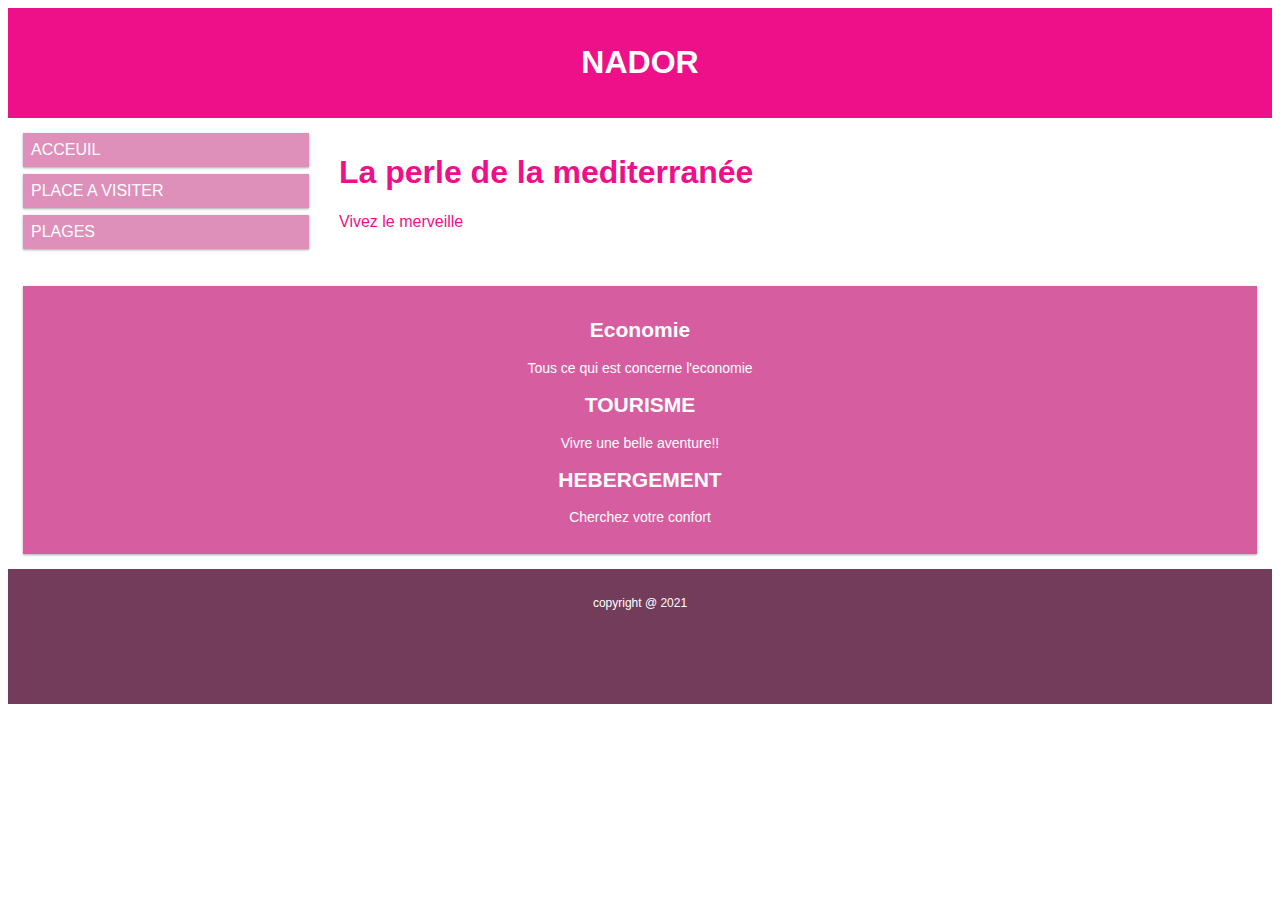
<file: Site-Responsive.html>
<!DOCTYPE html>
<html>
<head>
<meta name="viewport" content="width=device-width, initial-scale=1.0">
<link rel="stylesheet" href="Responsive-View.css">
<link rel="stylesheet" href="Site-Responsive.css">

</head>
<body>

<div class="header">
  <h1>NADOR</h1>
</div>

<div class="row">
  <div class="col-3 col-sm-3 menu">
    <ul>
      <li>ACCEUIL</li>
      <li>PLACE A VISITER</li>
      <li>PLAGES</li>
    </ul>
  </div>

  <div class="col-6 col-sm-9">
    <h1>  La perle de la mediterranée </h1>
    <p>Vivez le merveille</p>
    </div>
  <div class="col-3 col-sm-12">
    <div class="aside">
      <h2>Economie</h2>
      <p>Tous ce qui est concerne l'economie</p>
      <h2>TOURISME</h2>
      <p> Vivre une belle aventure!! </p>
      <h2>HEBERGEMENT</h2>
      <p>Cherchez votre confort </p>
      
    </div>
    
  </div>
</div>

<div class="footer">
  <p>copyright @ 2021 </p>
</div>

</body>
</html>
</file>
<file: Responsive-View.css>
/* For mobile phones: */
 [class*="col-"] {
    width: 100%;
  }
  @media only screen and (min-width: 576px) {
    /* For desktop: */
    .col-1 {width: 8.33%;}
    .col-2 {width: 16.66%;}
    .col-3 {width: 25%;}
    .col-4 {width: 33.33%;}
    .col-5 {width: 41.66%;}
    .col-6 {width: 50%;}
    .col-7 {width: 58.33%;}
    .col-8 {width: 66.66%;}
    .col-9 {width: 75%;}
    .col-10 {width: 83.33%;}
    .col-11 {width: 91.66%;}
    .col-12 {width: 100%;}
  }

  @media only screen and (min-width: 576px) {
    /* For tablets: */
    .col-sm-1 {width: 8.33%;}
    .col-sm-2 {width: 16.66%;}
    .col-sm-3 {width: 25%;}
    .col-sm-4 {width: 33.33%;}
    .col-sm-5 {width: 41.66%;}
    .col-sm-6 {width: 50%;}
    .col-sm-7 {width: 58.33%;}
    .col-sm-8 {width: 66.66%;}
    .col-sm-9 {width: 75%;}
    .col-sm-10 {width: 83.33%;}
    .col-sm-11 {width: 91.66%;}
    .col-sm-12 {width: 100%;}
  }

  @media only screen and (min-width: 768px) {
    /* For desktop: */
    .col-md-1 {width: 8.33%;}
    .col-md-2 {width: 16.66%;}
    .col-md-3 {width: 25%;}
    .col-md-4 {width: 33.33%;}
    .col-md-5 {width: 41.66%;}
    .col-md-6 {width: 50%;}
    .col-md-7 {width: 58.33%;}
    .col-md-8 {width: 66.66%;}
    .col-md-9 {width: 75%;}
    .col-md-10 {width: 83.33%;}
    .col-md-11 {width: 91.66%;}
    .col-md-12 {width: 100%;}
  }
  
 
  @media only screen and (min-width: 992px) {
    /* For tablets: */
    .col-lg-1 {width: 8.33%;}
    .col-lg-2 {width: 16.66%;}
    .col-lg-3 {width: 25%;}
    .col-lg-4 {width: 33.33%;}
    .col-lg-5 {width: 41.66%;}
    .col-lg-6 {width: 50%;}
    .col-lg-7 {width: 58.33%;}
    .col-lg-8 {width: 66.66%;}
    .col-lg-9 {width: 75%;}
    .col-lg-10 {width: 83.33%;}
    .col-lg-11 {width: 91.66%;}
    .col-lg-12 {width: 100%;}
  }

  
  @media only screen and (min-width: 1200px) {
    /* For tablets: */
    .col-xl-1 {width: 8.33%;}
    .col-xl-2 {width: 16.66%;}
    .col-xl-3 {width: 25%;}
    .col-xl-4 {width: 33.33%;}
    .col-xl-5 {width: 41.66%;}
    .col-xl-6 {width: 50%;}
    .col-xl-7 {width: 58.33%;}
    .col-xl-8 {width: 66.66%;}
    .col-xl-9 {width: 75%;}
    .col-xl-10 {width: 83.33%;}
    .col-xl-11 {width: 91.66%;}
    .col-xl-12 {width: 100%;}
  }

  @media only screen and (min-width: 1400px) {
    /* For tablets: */
    .col-xll-1 {width: 8.33%;}
    .col-xll-2 {width: 16.66%;}
    .col-xll-3 {width: 25%;}
    .col-xll-4 {width: 33.33%;}
    .col-xll-5 {width: 41.66%;}
    .col-xll-6 {width: 50%;}
    .col-xll-7 {width: 58.33%;}
    .col-xll-8 {width: 66.66%;}
    .col-xll-9 {width: 75%;}
    .col-xll-10 {width: 83.33%;}
    .col-xll-11 {width: 91.66%;}
    .col-xll-12 {width: 100%;}
  }
</file>
<file: Site-Responsive.css>
* {
    box-sizing: border-box;
  }
  
    .row{
        color: #EE1089;
  }
      .row::after {
    content: "";
    clear: both;
    display: table;
  }
  
  [class*="col-"] {
    float: left;
    padding: 15px;
  }
  
  html {
    font-family: "Lucida Sans", sans-serif;
  }
  
  .header {
    background-color:#EE1089;
    color: #ffffff;
    padding: 15px;
    text-align: center;
  }
  
  .menu ul {
    list-style-type: none;
    margin: 0;
    padding: 0;
  }
  
  .menu li {
    padding: 8px;
    margin-bottom: 7px;
    background-color: #DE90BA;
    color: #ffffff;
    box-shadow: 0 1px 3px rgba(0,0,0,0.12), 0 1px 2px rgba(0,0,0,0.24);
  }
  
  .menu li:hover {
    background-color: #783C5D;
  }
  
  .aside {
    background-color: #D65EA0;
    padding: 15px;
    color: #ffffff;
    text-align: center;
    font-size: 14px;
    box-shadow: 0 1px 3px rgba(0,0,0,0.12), 0 1px 2px rgba(0,0,0,0.24);
  }
  
  .footer {
    background-color: #733C5A;
    color: #ffffff;
    text-align: center;
    font-size: 12px;
    padding: 15px;
    height: 135px;
  }
</file>
